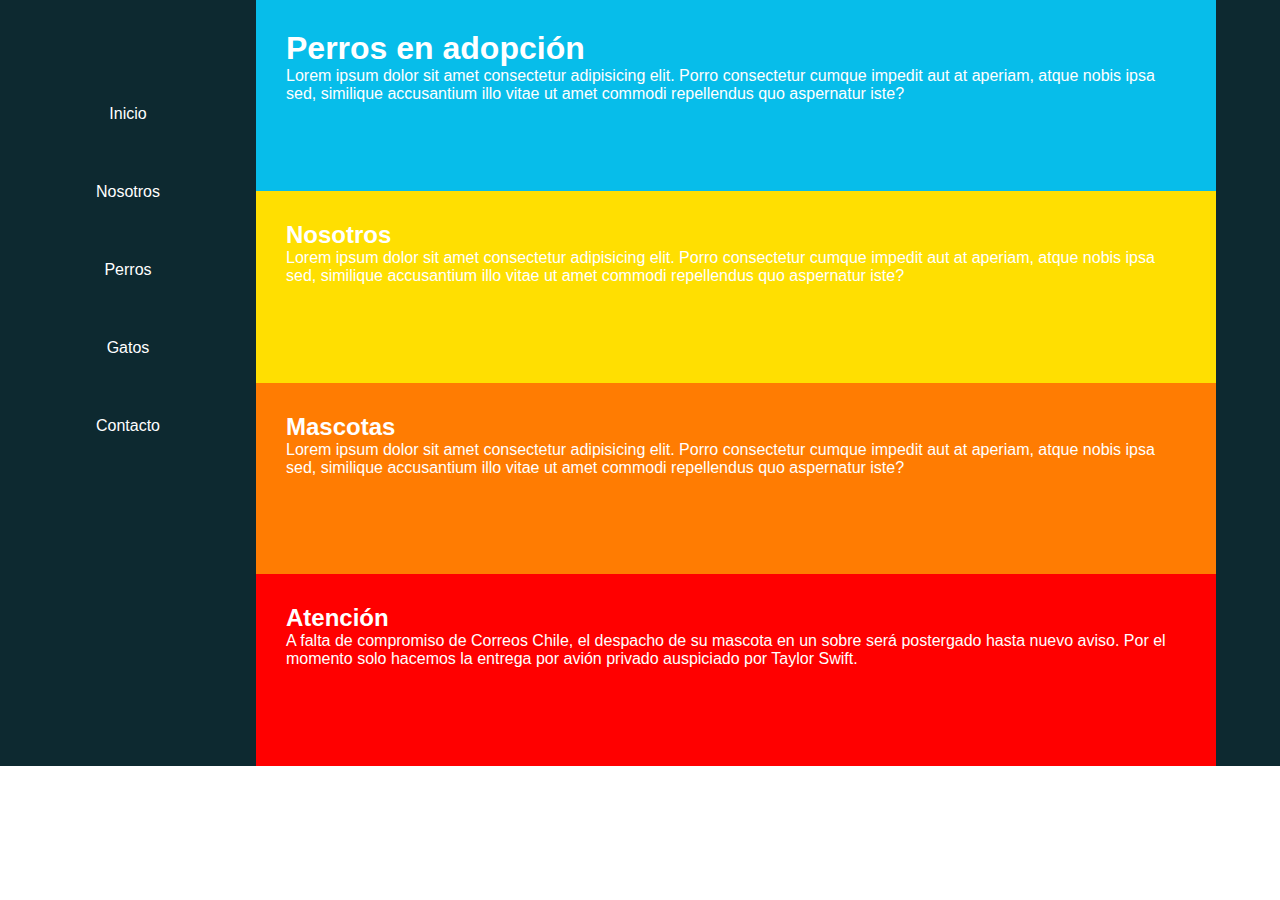
<file: index.html>
<!DOCTYPE html>
<html lang="en">
<head>
    <meta charset="UTF-8">
    <meta name="viewport" content="width=device-width, initial-scale=1.0">
    <link rel="stylesheet" href="./Assets/css/style.css">
    <title>Document</title>
</head>
<body>
    <section class="Caja">
        <div class="Columna20">
            <ul>
                <li class="boton"><a href="./index.html">Inicio</a></li>
                <li class="boton"><a href="./Nosotros.html">Nosotros</a></li>
                <li class="boton"><a href="./Perros.html">Perros</a></li>
                <li class="boton"><a href="./Gatos.html">Gatos</a></li>
                <li class="boton"><a href="./Contacto.html">Contacto</a></li>
            </ul>
        </div>
        <div class="Columna80">
            <div class="Caja25 caja1">
                <h1>Perros en adopción</h1>
                <p>Lorem ipsum dolor sit amet consectetur adipisicing elit. Porro consectetur cumque impedit aut at aperiam, atque nobis ipsa sed, similique accusantium illo vitae ut amet commodi repellendus quo aspernatur iste?</p>
            </div>
            <div class="Caja25 caja2">
                <h2>Nosotros</h2>
                <p>Lorem ipsum dolor sit amet consectetur adipisicing elit. Porro consectetur cumque impedit aut at aperiam, atque nobis ipsa sed, similique accusantium illo vitae ut amet commodi repellendus quo aspernatur iste?</p>
            </div>
            <div class="Caja25 caja3">
                <h2>Mascotas</h2>
                <p>Lorem ipsum dolor sit amet consectetur adipisicing elit. Porro consectetur cumque impedit aut at aperiam, atque nobis ipsa sed, similique accusantium illo vitae ut amet commodi repellendus quo aspernatur iste?</p>
            </div>
            <div class="Caja25 caja4">
                <h2>Atención</h2>
                <p>A falta de compromiso de Correos Chile, el despacho de su mascota en un sobre será postergado hasta nuevo
                    aviso. Por el momento solo hacemos la entrega por avión privado auspiciado por Taylor Swift.
                </p>
            </div>
        </div>
    </section>
</body>
</html>
</file>
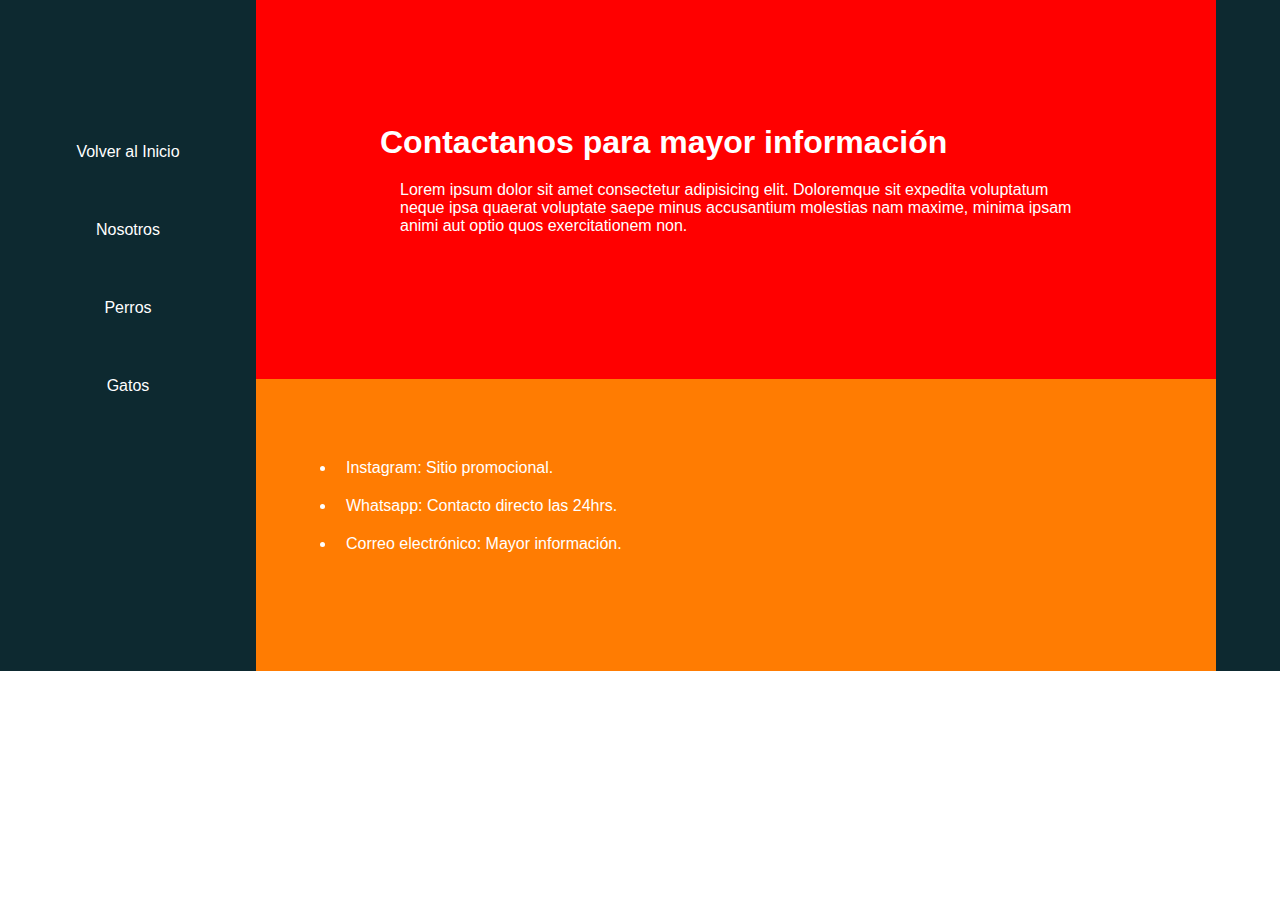
<file: Contacto.html>
<!DOCTYPE html>
<html lang="en">
<head>
    <meta charset="UTF-8">
    <meta name="viewport" content="width=device-width, initial-scale=1.0">
    <link rel="stylesheet" href="./Assets/css/styleC.css">
    <title>Document</title>
</head>
<body>
    <div class="CajaMayor">
        <section class="MenuColumna20">
            <ul>
                <li class="boton"> <a href="./index.html">Volver al Inicio</a></li>
                <li class="boton"> <a href="./Nosotros.html">Nosotros</a></li>
                <li class="boton"> <a href="./Perros.html">Perros</a></li>
                <li class="boton"> <a href="./Gatos.html">Gatos</a></li>
            </ul>
        </section>
        <section class="MenuMascotas80">
            <div class="CajaSEC caja1">
                <h1>Contactanos para mayor información</h1>
                <p>Lorem ipsum dolor sit amet consectetur adipisicing elit. Doloremque sit expedita voluptatum neque 
                    ipsa quaerat voluptate saepe minus accusantium molestias nam maxime, minima ipsam animi aut optio 
                    quos exercitationem non.</p>
            </div>
            <div class="CajaSEC caja2">
                <ul>
                    <li class="boton2"><a href="https://instagram.com/">Instagram: Sitio promocional.</a></li>
                    <li class="boton2"><a href="web.whatsapp.com">Whatsapp: Contacto directo las 24hrs.</a></li>
                    <li class="boton2"><a href="https://gmail.com/">Correo electrónico: Mayor información.</a></li>
                </ul>
            </div>
        </section>
    </div>
    
</body>
</html>
</file>
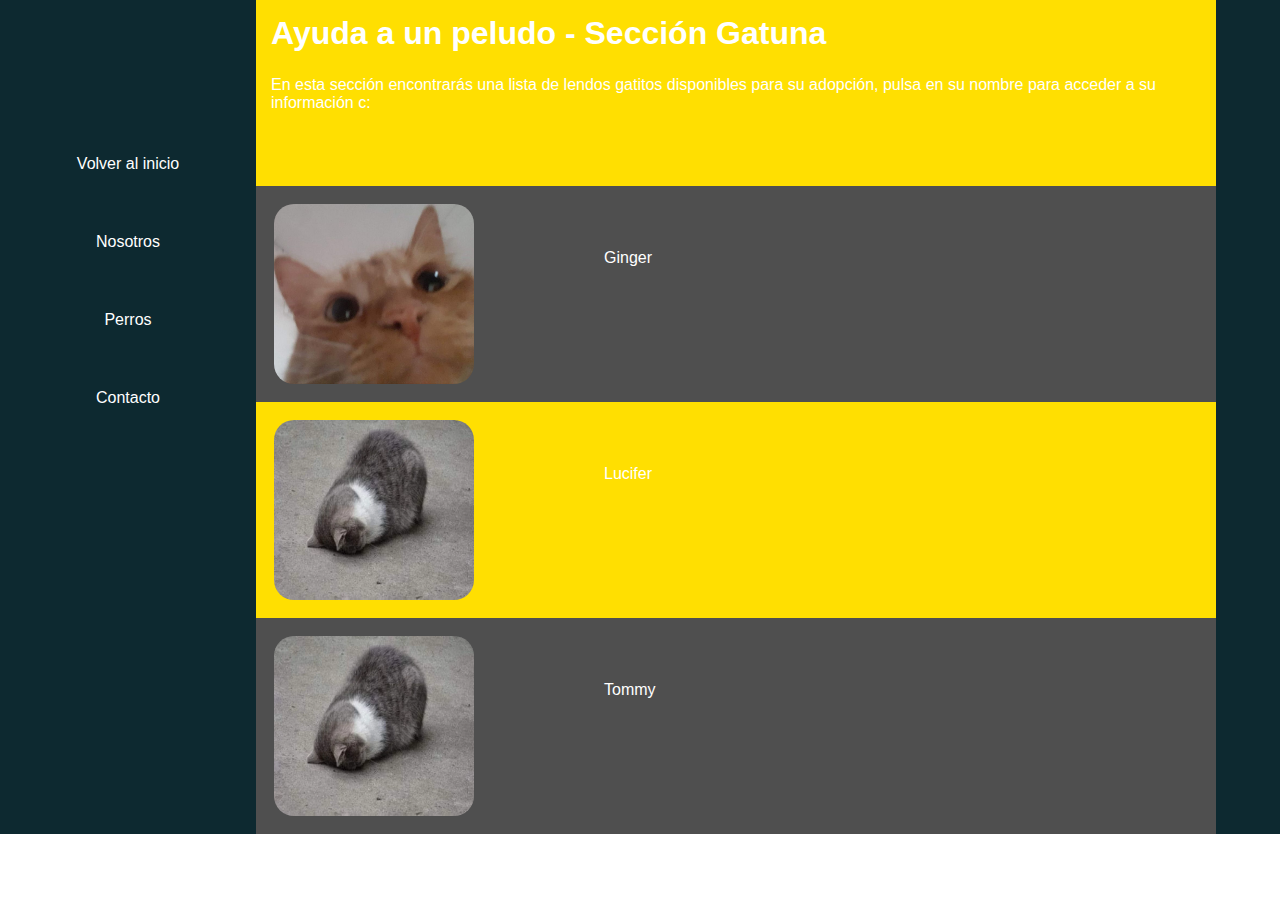
<file: Gatos.html>
<!DOCTYPE html>
<html lang="en">
<head>
    <meta charset="UTF-8">
    <meta name="viewport" content="width=device-width, initial-scale=1.0">
    <link rel="stylesheet" href="./Assets/css/styleA.css">
    <title>Document</title>
</head>
<body>
    <section class="Caja">
        <div class="Columna20">
            <ul>
                <li class="boton"><a href="./index.html">Volver al inicio</a></li>
                <li class="boton"><a href="./Nosotros.html">Nosotros</a></li>
                <li class="boton"><a href="./Perros.html">Perros</a></li>
                <li class="boton"><a href="./Contacto.html">Contacto</a></li>
            </ul>
        </div>
        <div class="Columna80">
            <div class="Caja25 caja1">
                <h1>Ayuda a un peludo - Sección Gatuna</h1>
                <p>En esta sección encontrarás una lista de lendos gatitos disponibles para su adopción, pulsa en su nombre
                    para acceder a su información c:</p>
            </div>
            <div class="Caja25 caja2">
                <img class="image" src="./Assets/img/portG1.jpg" alt="Perro">
                <ul>
                    <li class="boton2"><a href="./Gatos/Ginger.html">Ginger</a></li>
                </ul>
            </div>
            <div class="Caja25 caja3">
                <img class="image" src="./Assets/img/portG.webp" alt="Perro">
                <ul>
                    <li class="boton2"><a href="./Gatos/Lucifer.html">Lucifer</a></li>
                </ul>
            </div>
            <div class="Caja25 caja4">
                <img class="image" src="./Assets/img/portG.webp" alt="Perro">
                <ul>
                    <li class="boton2"><a href="./Gatos/Tommy.html">Tommy</a></li>
                </ul>
            </div>
        </div>
    </section>
</body>
</html>
</file>
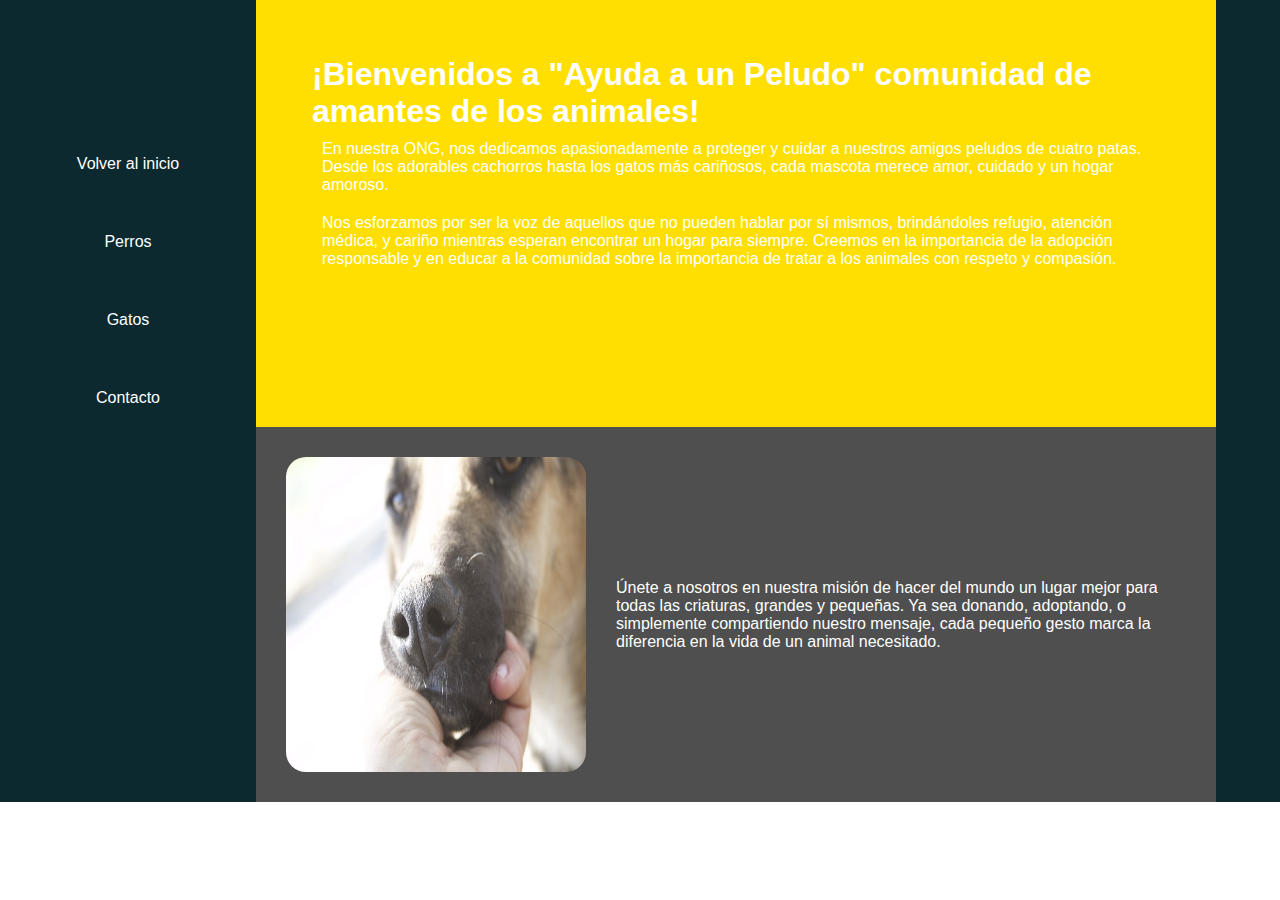
<file: Nosotros.html>
<!DOCTYPE html>
<html lang="en">
<head>
    <meta charset="UTF-8">
    <meta name="viewport" content="width=device-width, initial-scale=1.0">
    <link rel="stylesheet" href="./Assets/css/styleN.css">
    <title></title>
</head>
<body>
    <section class="Caja">
        <div class="Columna20">
            <ul>
                <li class="boton"><a href="./index.html">Volver al inicio</a></li>
                <li class="boton"><a href="./Perros.html">Perros</a></li>
                <li class="boton"><a href="./Gatos.html">Gatos</a></li>
                <li class="boton"><a href="./Contacto.html">Contacto</a></li>
            </ul>
        </div>
        <div class="Columna80">
            <div class="Caja25 caja1">
                <h1>¡Bienvenidos a "Ayuda a un Peludo" comunidad de amantes de los animales!</h1>
                <p>En nuestra ONG, nos dedicamos apasionadamente a proteger y cuidar a nuestros amigos peludos de cuatro patas.
                     Desde los adorables cachorros hasta los gatos más cariñosos, cada mascota merece amor, cuidado y un hogar
                      amoroso.</p>
                <p>Nos esforzamos por ser la voz de aquellos que no pueden hablar por sí mismos, brindándoles refugio, atención
                     médica, y cariño mientras esperan encontrar un hogar para siempre. Creemos en la importancia de la adopción
                      responsable y en educar a la comunidad sobre la importancia de tratar a los animales con respeto y compasión.
                    </p>
            </div>
            <div class="Caja25 caja2">
                <img class="image" src="./Assets/img/Nosotros.jpg" alt="FondoBonito">
                <p class="text">Únete a nosotros en nuestra misión de hacer del mundo un lugar mejor para todas las criaturas,
                     grandes y pequeñas. Ya sea donando, adoptando, o simplemente compartiendo nuestro mensaje, cada pequeño gesto
                      marca la diferencia en la vida de un animal necesitado.</p>
            </div>
        </div>
    </section>
</body>
</html>
</file>
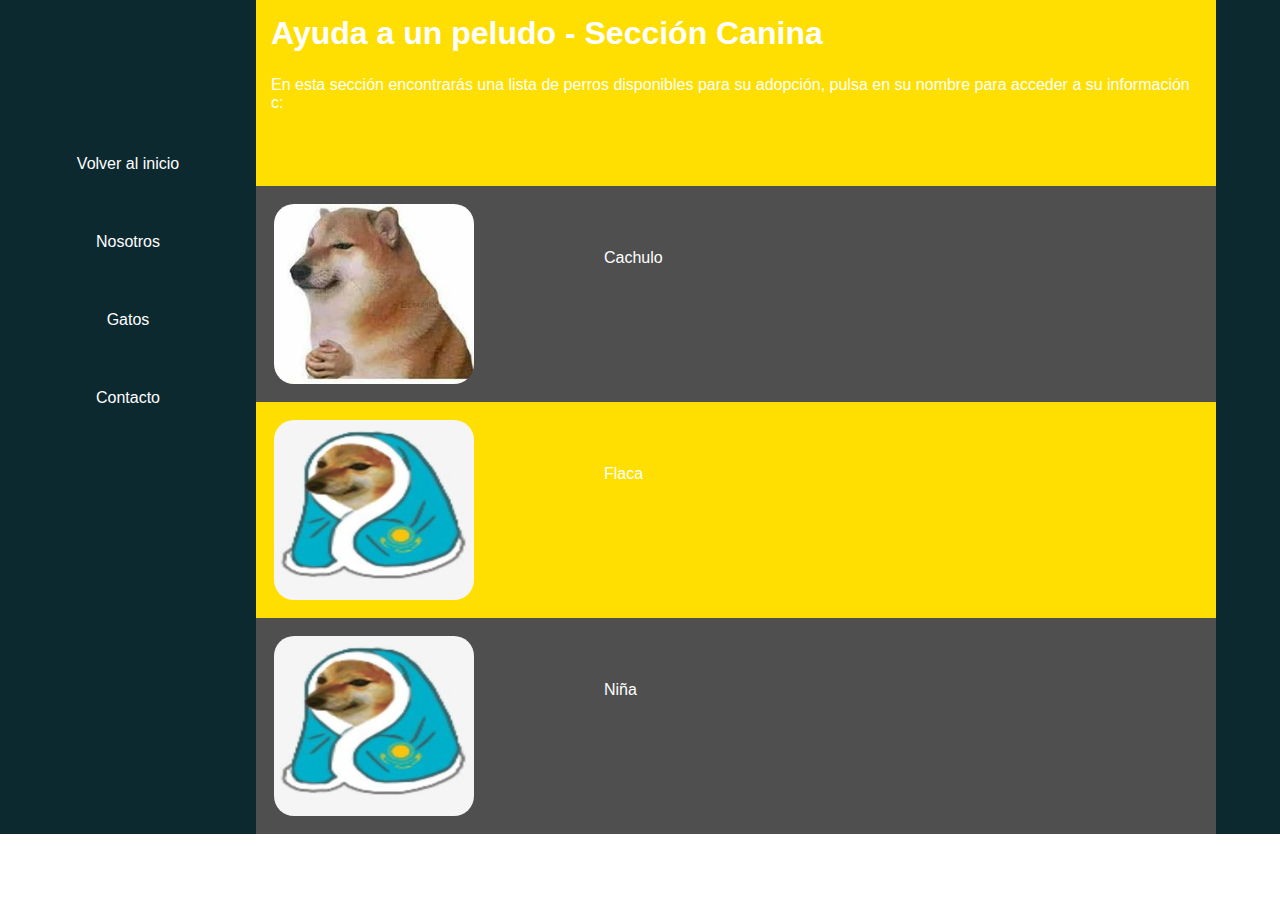
<file: Perros.html>
<!DOCTYPE html>
<html lang="en">
<head>
    <meta charset="UTF-8">
    <meta name="viewport" content="width=device-width, initial-scale=1.0">
    <link rel="stylesheet" href="./Assets/css/styleA.css">
    <title></title>
</head>
<body>
    <section class="Caja">
        <div class="Columna20">
            <ul>
                <li class="boton"><a href="./index.html">Volver al inicio</a></li>
                <li class="boton"><a href="./Nosotros.html">Nosotros</a></li>
                <li class="boton"><a href="./Gatos.html">Gatos</a></li>
                <li class="boton"><a href="./Contacto.html">Contacto</a></li>
            </ul>
        </div>
        <div class="Columna80">
            <div class="Caja25 caja1">
                <h1>Ayuda a un peludo - Sección Canina</h1>
                <p>En esta sección encontrarás una lista de perros disponibles para su adopción, pulsa en su nombre
                    para acceder a su información c:</p>
            </div>
            <div class="Caja25 caja2">
                <img class="image" src="./Assets/img/portP.jpg" alt="Perro">
                <ul>
                    <li class="boton2"><a href="./Perros/Cachulo.html">Cachulo</a></li>
                </ul>
            </div>
            <div class="Caja25 caja3">
                <img class="image" src="./Assets/img/portP1.jpg" alt="Perro">
                <ul>
                    <li class="boton2"><a href="./Perros/Flaca.html">Flaca</a></li>
                </ul>
            </div>
            <div class="Caja25 caja4">
                <img class="image" src="./Assets/img/portP1.jpg" alt="Perro">
                <ul>
                    <li class="boton2"><a href="./Perros/Niña.html">Niña</a></li>
                </ul>
            </div>
        </div>
    </section>
</body>
</html>
</file>
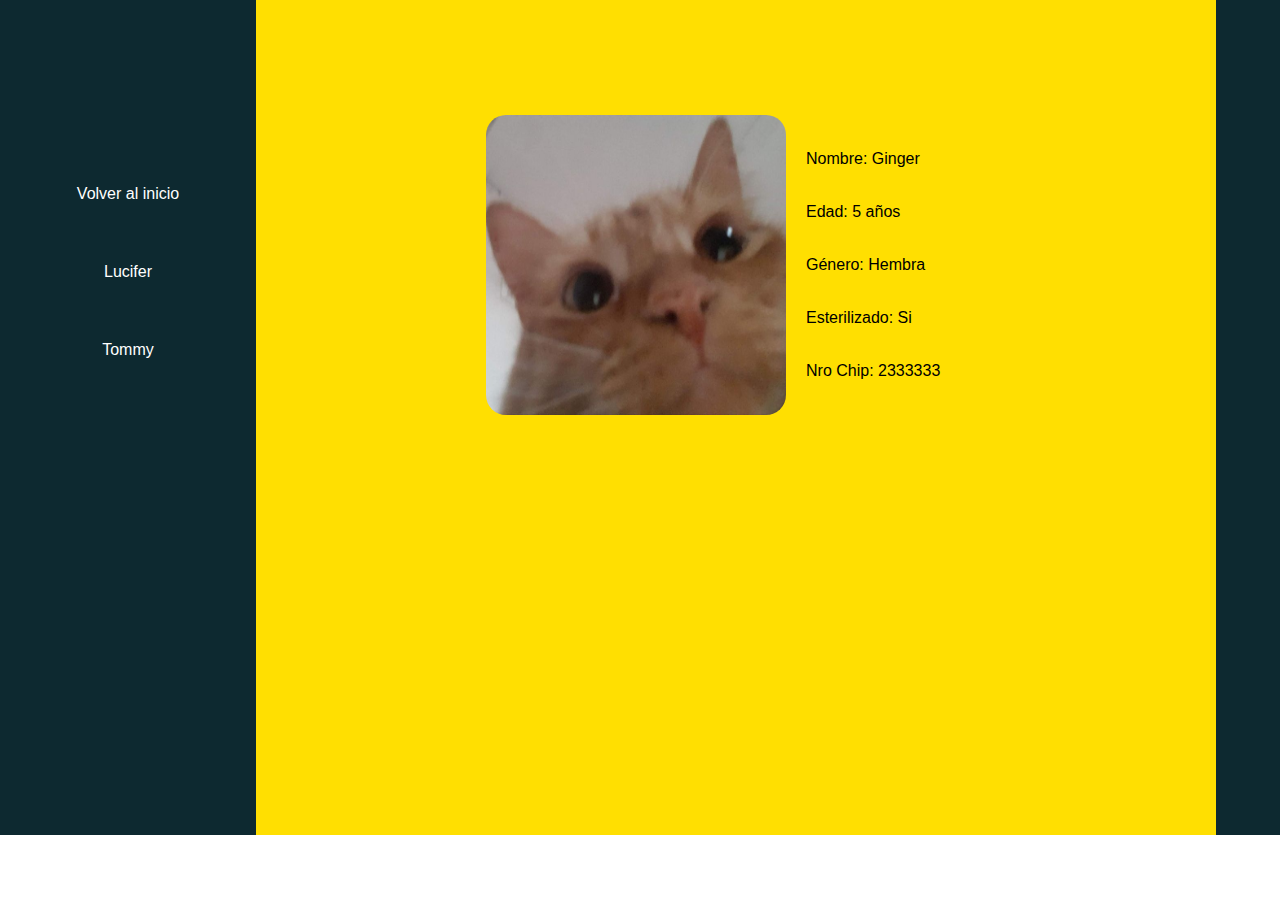
<file: Gatos/Ginger.html>
<!DOCTYPE html>
<html lang="en">
<head>
    <meta charset="UTF-8">
    <meta name="viewport" content="width=device-width, initial-scale=1.0">
    <link rel="stylesheet" href="../Assets/css/styleNA.css">
    <title>Document</title>
</head>
<body>
    <div class="Caja">
        <section class="Columna20">
            <ul>
                <li class="boton"><a href="../index.html">Volver al inicio</a></li>
                <li class="boton"><a href="./Lucifer.html">Lucifer</a></li>
                <li class="boton"><a href="./Tommy.html">Tommy</a></li>
            </ul>
        </section>

        <section class="Columna80"> 
            <div class="Caja25 caja1" >
                <img class="image" src="../Assets/img/portG1.jpg" alt="Foto Perro">
                <ul>
                    <li class="boton2">Nombre: Ginger</li>
                    <li class="boton2">Edad: 5 años</li>
                    <li class="boton2">Género: Hembra</li>
                    <li class="boton2">Esterilizado: Si</li>
                    <li class="boton2">Nro Chip: 2333333</li>
                </ul>
            </div>
        </section>
    </div>
</body>
</html>
</file>
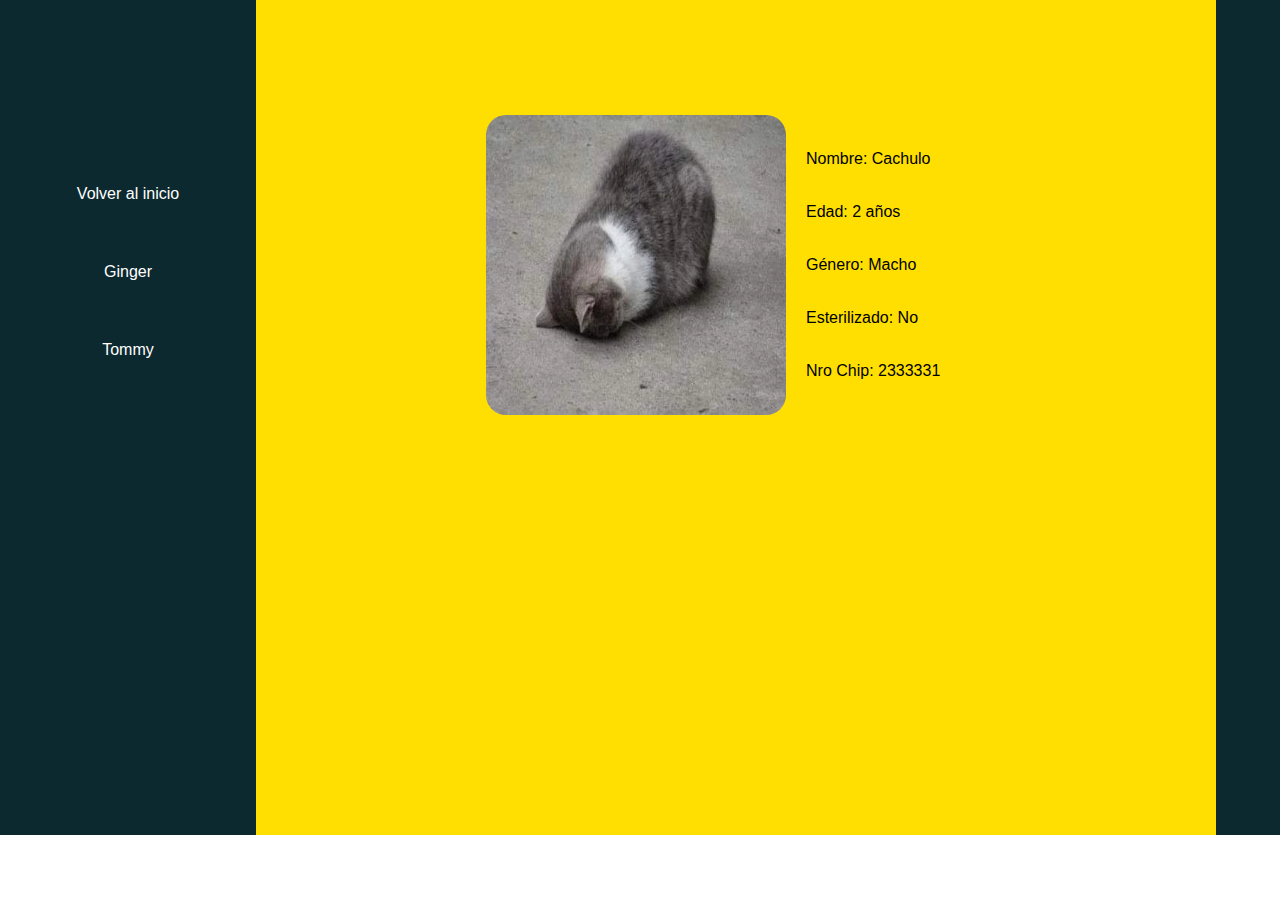
<file: Gatos/Lucifer.html>
<!DOCTYPE html>
<html lang="en">
<head>
    <meta charset="UTF-8">
    <meta name="viewport" content="width=device-width, initial-scale=1.0">
    <link rel="stylesheet" href="../Assets/css/styleNA.css">
    <title>Document</title>
</head>
<body>
    <div class="Caja">
        <section class="Columna20">
            <ul>
                <li class="boton"><a href="../index.html">Volver al inicio</a></li>
                <li class="boton"><a href="./Ginger.html">Ginger</a></li>
                <li class="boton"><a href="./Tommy.html">Tommy</a></li>
            </ul>
        </section>

        <section class="Columna80"> 
            <div class="Caja25 caja1" >
                <img class="image" src="../Assets/img/portG.webp" alt="Foto Perro">
                <ul>
                    <li class="boton2">Nombre: Cachulo</li>
                    <li class="boton2">Edad: 2 años</li>
                    <li class="boton2">Género: Macho</li>
                    <li class="boton2">Esterilizado: No</li>
                    <li class="boton2">Nro Chip: 2333331</li>
                </ul>
            </div>
        </section>
    </div>
</body>
</html>
</file>
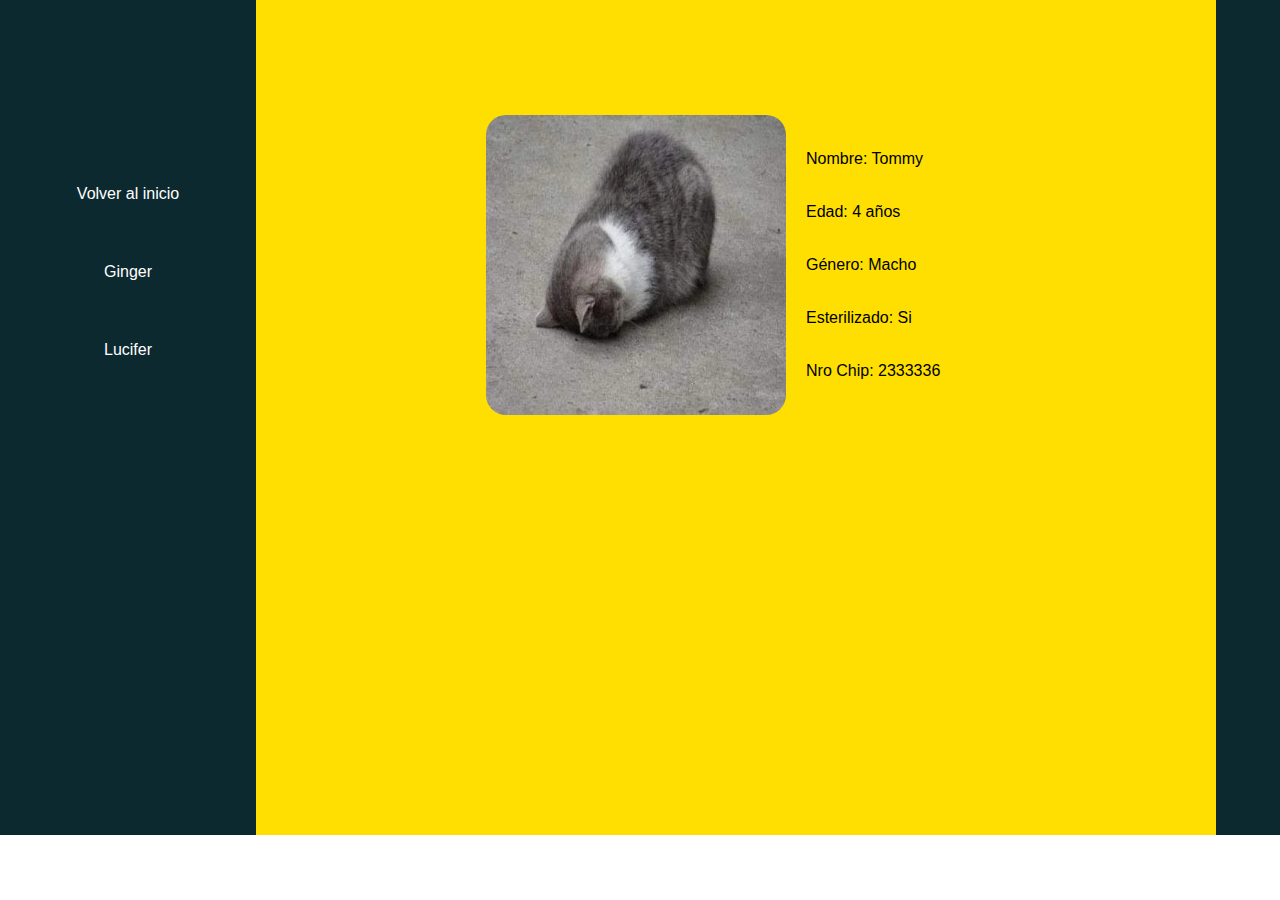
<file: Gatos/Tommy.html>
<!DOCTYPE html>
<html lang="en">
<head>
    <meta charset="UTF-8">
    <meta name="viewport" content="width=device-width, initial-scale=1.0">
    <link rel="stylesheet" href="../Assets/css/styleNA.css">
    <title>Document</title>
</head>
<body>
    <div class="Caja">
        <section class="Columna20">
            <ul>
                <li class="boton"><a href="../index.html">Volver al inicio</a></li>
                <li class="boton"><a href="./Ginger.html">Ginger</a></li>
                <li class="boton"><a href="./Lucifer.html">Lucifer</a></li>
            </ul>
        </section>

        <section class="Columna80"> 
            <div class="Caja25 caja1" >
                <img class="image" src="../Assets/img/portG.webp" alt="Foto Perro">
                <ul>
                    <li class="boton2">Nombre: Tommy</li>
                    <li class="boton2">Edad: 4 años</li>
                    <li class="boton2">Género: Macho</li>
                    <li class="boton2">Esterilizado: Si</li>
                    <li class="boton2">Nro Chip: 2333336</li>
                </ul>
            </div>
        </section>
    </div>
</body>
</html>
</file>
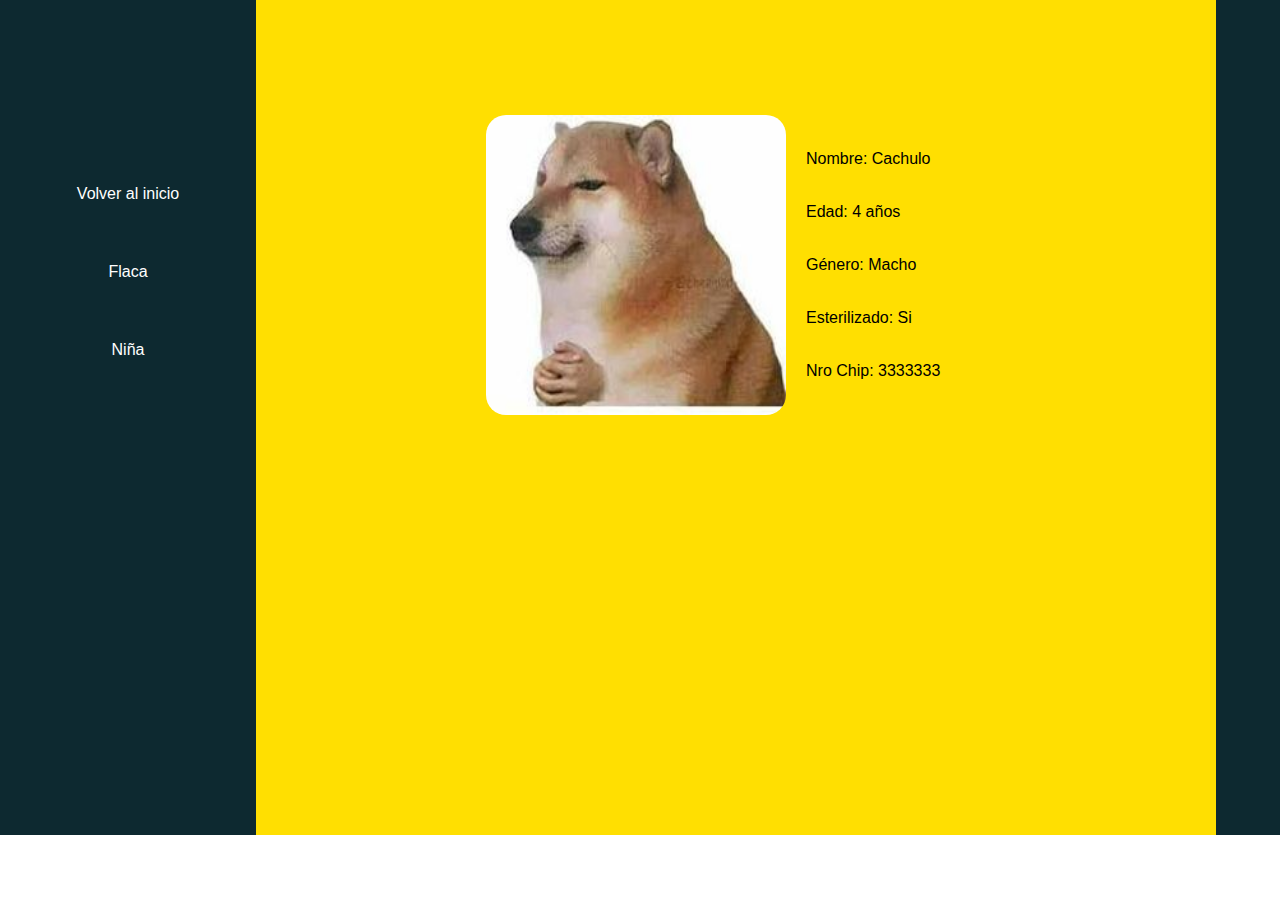
<file: Perros/Cachulo.html>
<!DOCTYPE html>
<html lang="en">
<head>
    <meta charset="UTF-8">
    <meta name="viewport" content="width=device-width, initial-scale=1.0">
    <link rel="stylesheet" href="../Assets/css/styleNA.css">
    <title>Document</title>
</head>
<body>
    <div class="Caja">
        <section class="Columna20">
            <ul>
                <li class="boton"><a href="../index.html">Volver al inicio</a></li>
                <li class="boton"><a href="./Flaca.html">Flaca</a></li>
                <li class="boton"><a href="./Niña.html">Niña</a></li>
            </ul>
        </section>

        <section class="Columna80"> 
            <div class="Caja25 caja1" >
                <img class="image" src="../Assets/img/portP.jpg" alt="Foto Perro">
                <ul>
                    <li class="boton2">Nombre: Cachulo</li>
                    <li class="boton2">Edad: 4 años</li>
                    <li class="boton2">Género: Macho</li>
                    <li class="boton2">Esterilizado: Si</li>
                    <li class="boton2">Nro Chip: 3333333</li>
                </ul>
            </div>
        </section>
    </div>
</body>
</html>
</file>
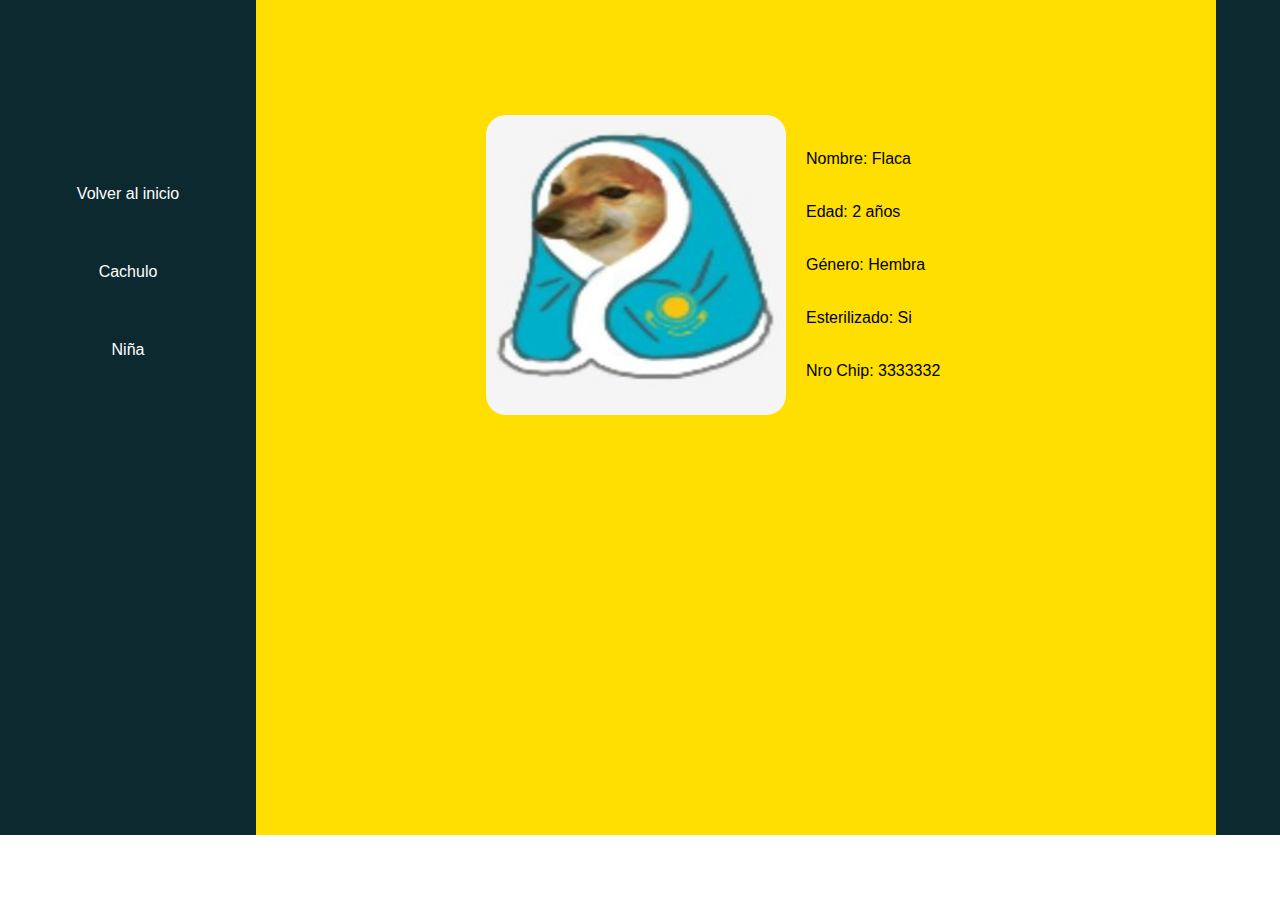
<file: Perros/Flaca.html>
<!DOCTYPE html>
<html lang="en">
<head>
    <meta charset="UTF-8">
    <meta name="viewport" content="width=device-width, initial-scale=1.0">
    <link rel="stylesheet" href="../Assets/css/styleNA.css">
    <title>Document</title>
</head>
<body>
    <div class="Caja">
        <section class="Columna20">
            <ul>
                <li class="boton"><a href="../index.html">Volver al inicio</a></li>
                <li class="boton"><a href="./Cachulo.html">Cachulo</a></li>
                <li class="boton"><a href="./Niña.html">Niña</a></li>
            </ul>
        </section>

        <section class="Columna80"> 
            <div class="Caja25 caja1" >
                <img class="image" src="../Assets/img/portP1.jpg" alt="Foto Perro">
                <ul>
                    <li class="boton2">Nombre: Flaca</li>
                    <li class="boton2">Edad: 2 años</li>
                    <li class="boton2">Género: Hembra</li>
                    <li class="boton2">Esterilizado: Si</li>
                    <li class="boton2">Nro Chip: 3333332</li>
                </ul>
            </div>
        </section>
    </div>
</body>
</html>
</file>
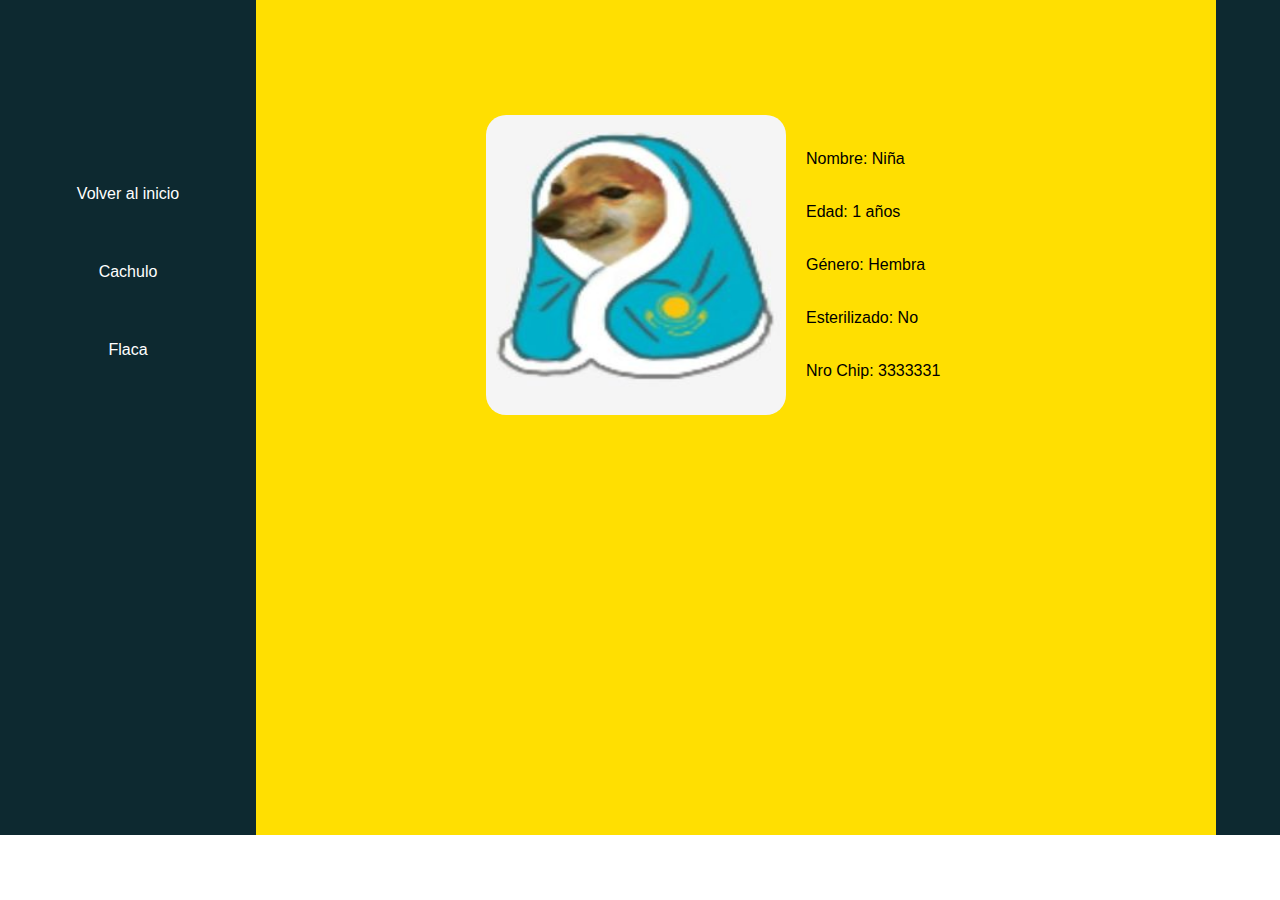
<file: Perros/Niña.html>
<!DOCTYPE html>
<html lang="en">
<head>
    <meta charset="UTF-8">
    <meta name="viewport" content="width=device-width, initial-scale=1.0">
    <link rel="stylesheet" href="../Assets/css/styleNA.css">
    <title>Document</title>
</head>
<body>
    <div class="Caja">
        <section class="Columna20">
            <ul>
                <li class="boton"><a href="../index.html">Volver al inicio</a></li>
                <li class="boton"><a href="./Cachulo.html">Cachulo</a></li>
                <li class="boton"><a href="./Flaca.html">Flaca</a></li>
            </ul>
        </section>

        <section class="Columna80"> 
            <div class="Caja25 caja1" >
                <img class="image" src="../Assets/img/portP1.jpg" alt="Foto Perro">
                <ul>
                    <li class="boton2">Nombre: Niña</li>
                    <li class="boton2">Edad: 1 años</li>
                    <li class="boton2">Género: Hembra</li>
                    <li class="boton2">Esterilizado: No</li>
                    <li class="boton2">Nro Chip: 3333331</li>
                </ul>
            </div>
        </section>
    </div>
</body>
</html>
</file>
<file: Assets/css/style.css>
:root{
    --color: #0D2930;
    --color2: #07bdea;
    --color3: #ffdf01;
    --color1: #ff7c02;
    --color4: #ff0000;
    --color5: #4f4f4f;
    --color6: #b5b5b5;
    --color7: #ffffff;
}

*{
    /* Le quité los espacios en blanco */
    margin: 0px;
    padding: 0px;
    /* Color de la letra */
    color: var(--color7);

    /* Le daré una fuente a la página */
    font-family: sans-serif;
    /* Fondo a la página */
    

}

.Caja{
    display: flex;
    background-color: var(--color);
}

.Columna20{
    /* Ancho del elemento */
    width: 20%;
    /* Usamos la variable colocando VAR después de los : */
    background-color: var(--color);
    /* Pone un espacio desde arriba hacia abajo. */
    padding-top: 90px;
}

.Columna80{
    /* Define el ancho del elemento, en este caso las Columnas dentro de esa variable (DEJA UN ESPACIO VERTICAL EN LA DERECHA)*/
    width: 75%;
}

.boton{
    text-align: center;
    padding: 15px 30px;
    margin-bottom: 30px;    
}

/* a Corresponde al contenedor de los enlaces */
a{
    color: var(--color7);
    text-decoration: none;

    text-align: center;
    padding: 15px 30px;
}

.Caja25{
    /* Le di un alargamiento al contenido de la página */
    height: 14.6vh;
    padding: 30px;
}
.caja1{
    background-color: var(--color2);
    padding: 30px;
}
.caja2{
    background: var(--color3);
    padding: 30px;
}
.caja3{
    background-color: var(--color1);
    padding: 30px;
}
.caja4{
    background-color: var(--color4);
    padding: 30px;
}

/* AQUÍ VA LA OPCIÓN DE LOS BOTONES LATERALES DE COLUMNA20 */
.boton {
    transition: background-color 0.3s ease; /* Transición suave del color de fondo */
}

/* Cambio de tono al pasar el ratón */
.boton:hover {
    background-color: #767575; /* Nuevo color de fondo cuando se pasa el ratón */
}
</file>
<file: Assets/css/styleC.css>
:root{
    --color: #0D2930;
    --color1: #ff7c02;
    --color4: #ff0000;
    --color7: #ffffff;
}

*{
    font-family: sans-serif;
    margin: 0px;
    padding: 0px;
    /* Color de la letra */
    color: var(--color7);
    /* PARA SACAR EL MALDITO PUNTO QUE ESTÁ A LA DERECHA */
    /* list-style: none; */
    
    
}

.CajaMayor{
    display: flex;
    background-color: var(--color);
    
}

.MenuColumna20{
    /* ancho de la columna */
    width: 20%;
    background-color: var(--color);
    padding-top: 10%;
}

.MenuMascotas80{
    width: 75%;
}

p{
    padding: 20px;
}

/* Contenedor de los botones, pero corresponde al orden de ellos no al diseño en si */
.boton{
    text-align: center;
    padding: 15px 30px;
    margin-bottom: 30px;
}

.boton2{
    text-align: left;
    padding: 0px 10px;
    margin-bottom: 20px;
}

/* Ahori si corresponde al diseño de los botones */
a{
    color: var(--color7);
    text-decoration: none;
}

.CajaSEC{
    height: 14.6vh;
    padding: 30px;
}

.caja1{
    background-color: var(--color4);
    padding: 124px;
}

.caja2{
    background-color: var(--color1);
    padding: 80px;
    
}

/* Estilos de los botones principales */
.boton {
    transition: background-color 0.3s ease; /* Transición suave del color de fondo */
}

/* Cambio de tono al pasar el ratón */
.boton:hover {
    background-color: #767575; /* Nuevo color de fondo cuando se pasa el ratón */
}
</file>
<file: Assets/css/styleA.css>
:root{
    --color: #0D2930;
    --color2: #07bdea;
    --color3: #ffdf01;
    --color1: #ff7c02;
    --color4: #ff0000;
    --color5: #4f4f4f;
    --color6: #b5b5b5;
    --color7: #ffffff;
}

*{
    /* Le quité los espacios en blanco */
    margin: 0px;
    padding: 0px;
    /* Color de la letra */
    color: var(--color7);

    /* Le daré una fuente a la página */
    font-family: sans-serif;
    
    list-style: none
}

.Caja{
    display: flex;
    background-color: var(--color);
}

.Columna20{
    width: 20%;
    background-color: var(--color);
    padding-top: 140px;
}

.Columna80{
    width: 75%;
}

.boton{
    text-align: center;
    padding: 15px 30px;
    margin-bottom: 30px;
}

.boton2{
    text-align: center;
    padding: 45px 100px;
    margin-bottom: 30px;
}

a{
    /* Color de la letra */
    color: var(--color7);
    /* Quitar efectos */
    text-decoration: none;
    /* Ubicación del texto */
    text-align: center;
    padding: 15px 30px;
}

.Caja25{
    /* Le di un alargamiento al contenido de la página */
    height: 20vh;
    /* Y espacio */
    padding: 10px;
}

.caja1{
    background-color: var(--color3);
    padding: 3px;
}

.caja2{
    background-color: var(--color5);
    padding: 18px;
    display: flex;
}

.caja3{
    background-color: var(--color3);
    padding: 18px;
    display: flex;
}

.caja4{
    background-color: var(--color5);
    padding: 18px;
    display: flex;
}

h1{
    padding: 12px;
}

p{
    align-self: center;
    padding: 12px;
}

.image{
    width: 200px;
    margin-right: 10px 10px;
    border-radius: 20px;
}

/* AQUÍ VA LA OPCIÓN DE LOS BOTONES LATERALES DE COLUMNA20 */
.boton {
    transition: background-color 0.3s ease; /* Transición suave del color de fondo */
}

/* Cambio de tono al pasar el ratón */
.boton:hover {
    background-color: #767575; /* Nuevo color de fondo cuando se pasa el ratón */
}

.boton2 {
    transition: background-color 0.3s ease; /* Transición suave del color de fondo */
}

/* Cambio de tono al pasar el ratón */
.boton2:hover {
    background-color: #767575; /* Nuevo color de fondo cuando se pasa el ratón */
}
</file>
<file: Assets/css/styleN.css>
:root{
    --color: #0D2930;
    --color2: #07bdea;
    --color3: #ffdf01;
    --color1: #ff7c02;
    --color4: #ff0000;
    --color5: #4f4f4f;
    --color6: #b5b5b5;
    --color7: #ffffff;
}

*{
    /* Le quité los espacios en blanco */
    margin: 0px;
    padding: 0px;
    /* Color de la letra */
    color: var(--color7);

    /* Le daré una fuente a la página */
    font-family: sans-serif;
    /* Fondo a la página */
}

.Caja{
    display: flex;
    background-color: var(--color);
}

.Columna20{
    width: 20%;
    background-color: var(--color);
    padding-top: 140px;
}

.Columna80{
    width: 75%;
}

.boton{
    text-align: center;
    padding: 15px 30px;
    margin-bottom: 30px;
}

a{
    /* Color de la letra */
    color: var(--color7);
    /* Quitar efectos */
    text-decoration: none;
    /* Ubicación del texto */
    text-align: center;
    padding: 15px 30px;
}

.Caja25{
    /* Le di un alargamiento al contenido de la página */
    height: 35vh;
    /* Y espacio */
    padding: 30px;
}

.caja1{
    background-color: var(--color3);
    padding: 56px;
}

.caja2{
    background-color: var(--color5);
    padding: 30px;
    display: flex;
}

p{
    align-self: center;
    padding: 10px;
}

.image{
    width: 300px;
    margin-right: 20px;
    border-radius: 20px;
}

/* AQUÍ VA LA OPCIÓN DE LOS BOTONES LATERALES DE COLUMNA20 */
.boton {
    transition: background-color 0.3s ease; /* Transición suave del color de fondo */
}

/* Cambio de tono al pasar el ratón */
.boton:hover {
    background-color: #767575; /* Nuevo color de fondo cuando se pasa el ratón */
}
</file>
<file: Assets/css/styleNA.css>
:root{
    --color: #0D2930;
    --color2: #07bdea;
    --color3: #ffdf01;
    --color1: #ff7c02;
    --color4: #ff0000;
    --color5: #4f4f4f;
    --color6: #b5b5b5;
    --color7: #ffffff;
}

*{
    /* Le quité los espacios en blanco */
    margin: 0px;
    padding: 0px;
    /* Color de la letra 
    color: var(--color7);*/

    /* Le daré una fuente a la página */
    font-family: sans-serif;

    list-style: none
}

.Caja{
    display: flex;
    background-color: var(--color);
}

.Columna20{
    width: 20%;
    background-color: var(--color);
    padding-top: 170px;
}

.Columna80{
    width: 75%;
    background-color: var(--color3);
}

a{
    color: var(--color7);
    text-decoration: none;
}

.boton{
    text-align: center;
    padding: 15px 30px;
    margin-bottom: 30px;
}

.boton2{
    text-align: left;
    margin-top: 35px;
    padding-left: 20px;
}

.Caja25{
    height: 80vh;
}

.caja1{
    display: flex;
    margin-top: 12%;
}

.image{
    width: 300px;
    height: 300px;
    margin-left: 230px;
    border-radius: 20px;
}

.boton {
    transition: background-color 0.3s ease; /* Transición suave del color de fondo */
}

/* Cambio de tono al pasar el ratón */
.boton:hover {
    background-color: #767575; /* Nuevo color de fondo cuando se pasa el ratón */
}
</file>
